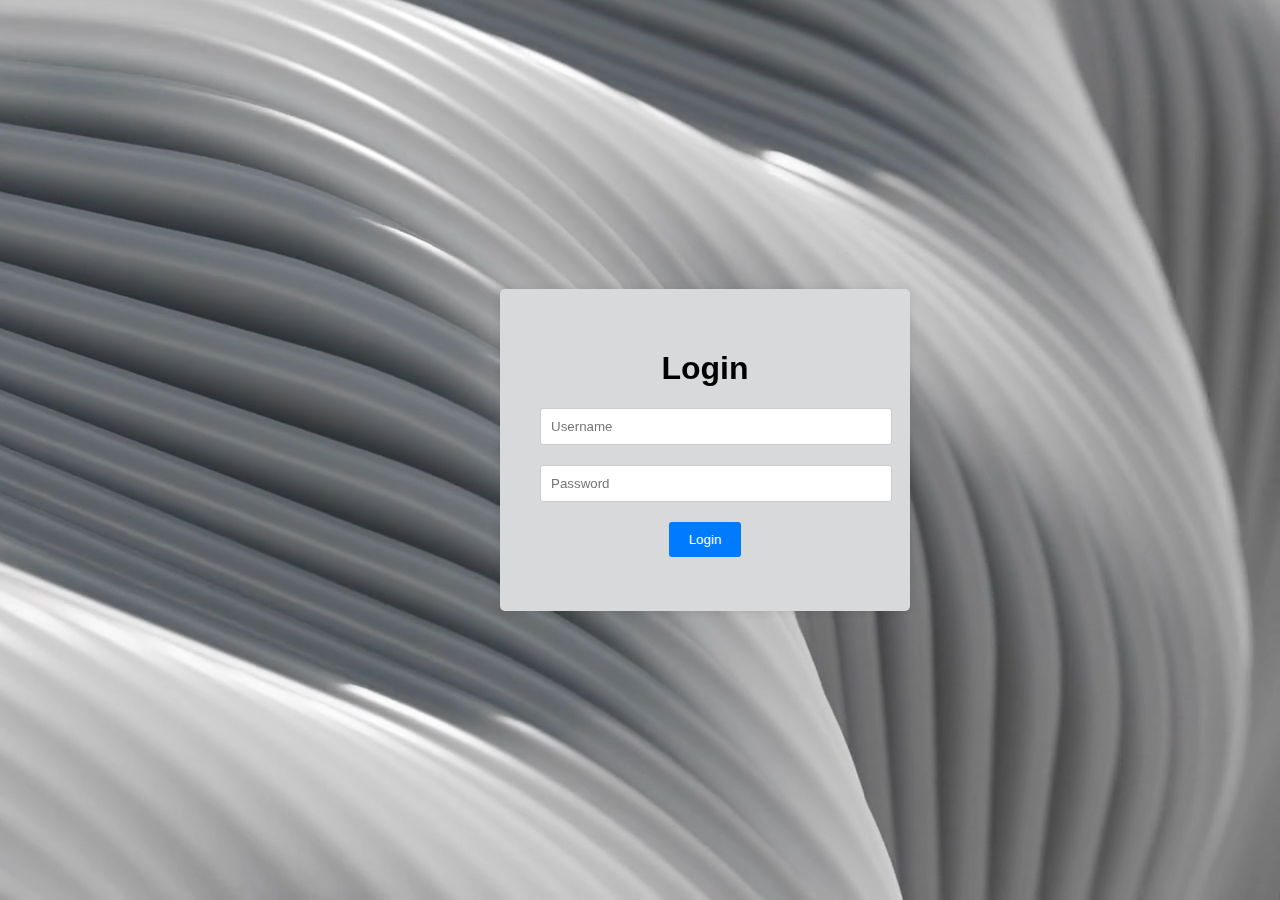
<file: index.html>
<!DOCTYPE html>
<html lang="en">
<head>
    <meta charset="UTF-8">
    <meta name="viewport" content="width=device-width, initial-scale=1.0">
    <title>Login Authentication System</title>
    <link rel="stylesheet" href="styles.css">
    <link rel="icon" type="image/x-icon" href="Media\icons8-popeye-100.png">
</head>
<body>
    <video autoplay muted loop id="myVideo">
        <source src="Media\production_id_4779866 (1080p).mp4" type="video/mp4">
      </video>
    <div class="container" id="login-container">
        <h1>Login</h1>
        <form id="loginForm">
            <div class="input-group">
                <input type="text" id="username" placeholder="Username" required>
            </div>
            <div class="input-group">
                <input type="password" id="password" placeholder="Password" required>
            </div>
            <button type="submit">Login</button>
        </form>
        <p id="message"></p>
    </div>
    <div class="thankyou-container hidden" id="thankyou-container">
        <h1 class="thankyou-message">Thank You!</h1>
        <p>Your login was successful.</p>
    </div>
    <script src="script.js"></script>
</body>
</html>
</file>
<file: styles.css>
body {
    font-family: Arial, sans-serif;
    margin: 0;
    padding: 0;
    display: flex;
    justify-content: center;
    align-items: center;
    min-height: 100vh;
    background-color: #f0f0f0;
}

.container {
    text-align: center;
    background-color: #D8D9DA;
    padding: 40px;
    border-radius: 5px;
    box-shadow: 0px 0px 10px rgba(0, 0, 0, 0.1);
    width: 80%;
    max-width: 400px;
    margin: auto; /* Center horizontally */
    transform: translateY(0);
    margin-left: 500px;
    opacity: 1;
    transition: transform 0.5s ease, opacity 0.5s ease, background-color 0.5s ease;
}
/* Style the video: 100% width and height to cover the entire window */
#myVideo {
    position: fixed;
    right: 0;
    bottom: 0;
    min-width: 100%;
    min-height: 100%;
    }

.container.hidden {
    transform: translateY(20px);
    opacity: 0;
}

.input-group {
    margin-top: 20px;
    margin-bottom: 20px;
}

.input-group input {
    width: 100%;
    padding: 10px;
    border: 1px solid #ccc;
    border-radius: 3px;
    transition: border-color 0.3s ease;
}

.input-group input:focus {
    border-color: #007bff;
}

button {
    background-color: #007bff;
    color: #fff;
    border: none;
    padding: 10px 20px;
    border-radius: 3px;
    cursor: pointer;
    transition: background-color 0.3s ease;
}

button:hover {
    background-color: #0056b3;
}

#message {
    margin-top: 10px;
    font-size: 14px;
    color: #ff4444;
    transition: color 0.3s ease;
}

.thankyou-container {
    text-align: center;
    background-color: #e6f7ff;
    padding: 20px;
    border-radius: 5px;
    box-shadow: 0px 0px 10px rgba(0, 0, 0, 0.1);
    width: 80%;
    max-width: 400px;
    margin: auto; /* Center horizontally */
    transform: translateY(0);
    opacity: 1;
    transition: transform 0.5s ease, opacity 0.5s ease, background-color 0.5s ease;
}

.thankyou-container.hidden {
    transform: translateY(20px);
    opacity: 0;
}

.thankyou-message {
    font-size: 24px;
    margin: 20px 0;
    color: #00aaff;
}
</file>
